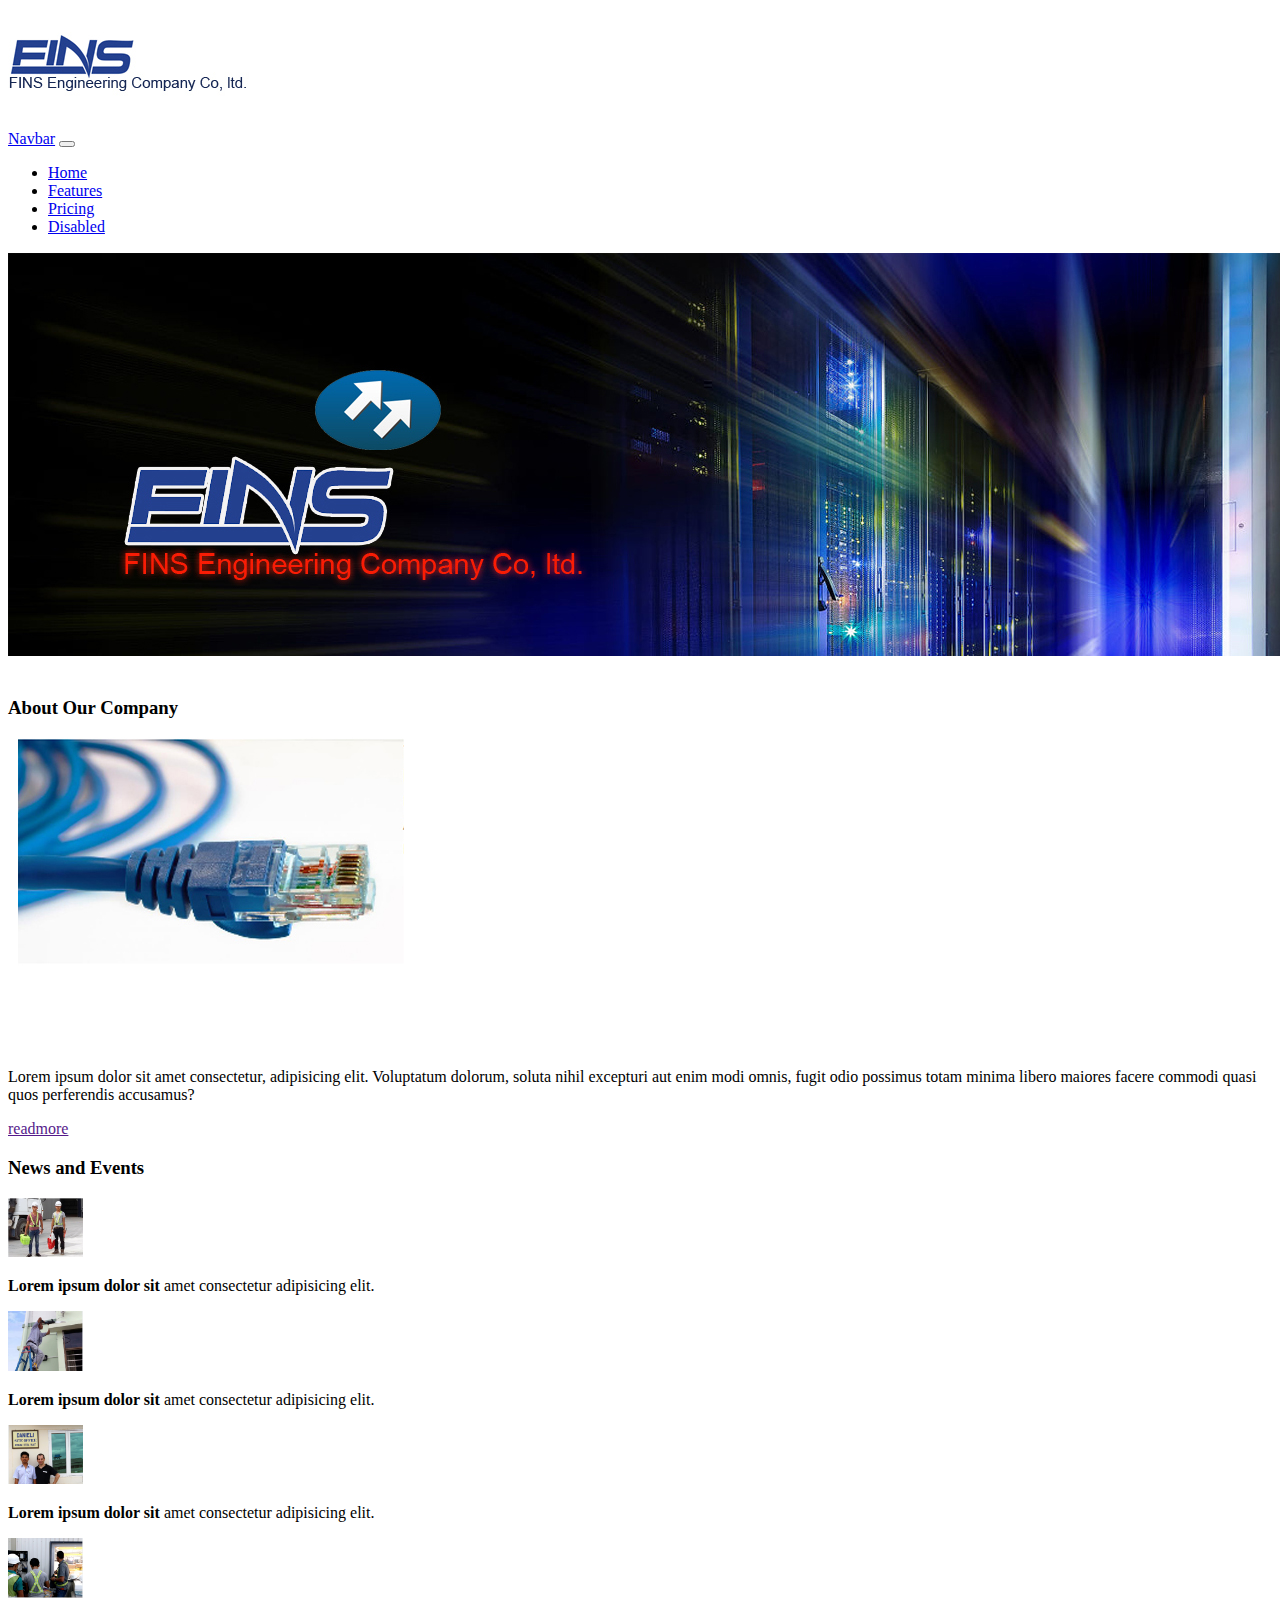
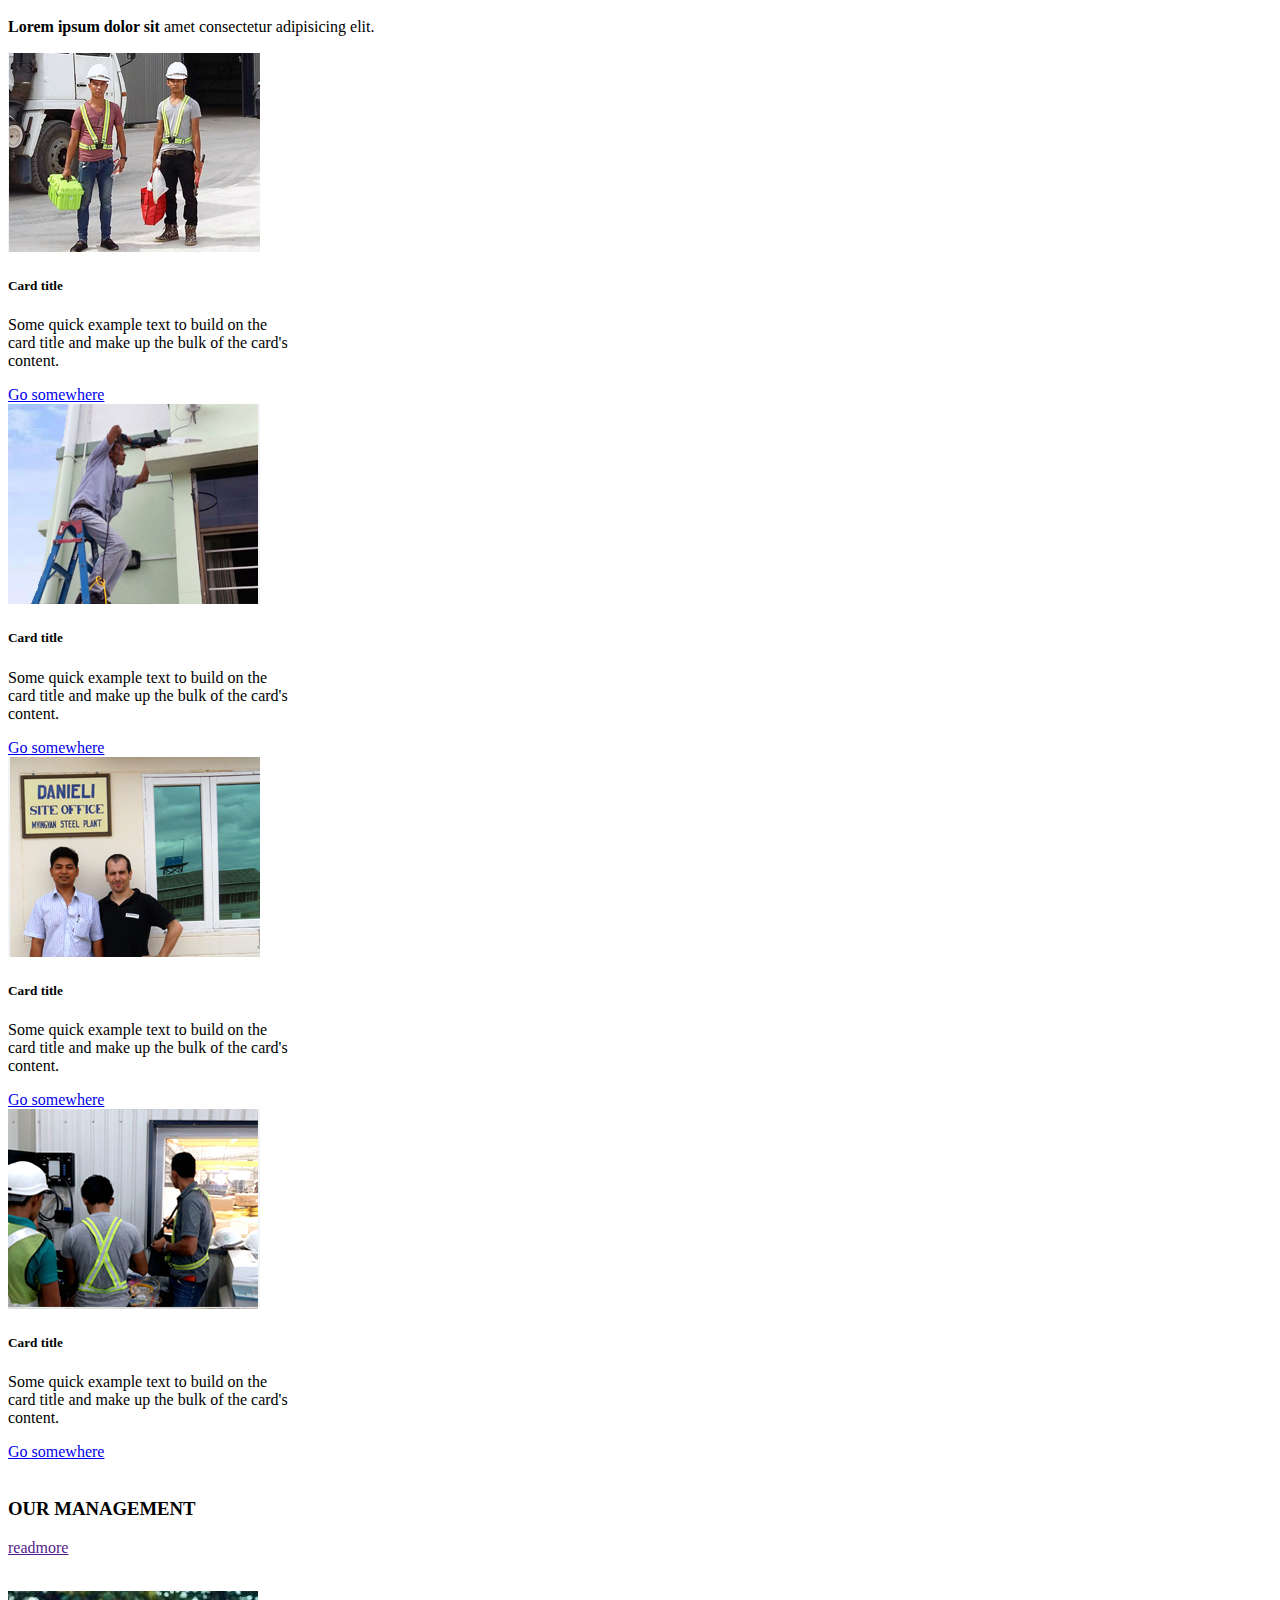
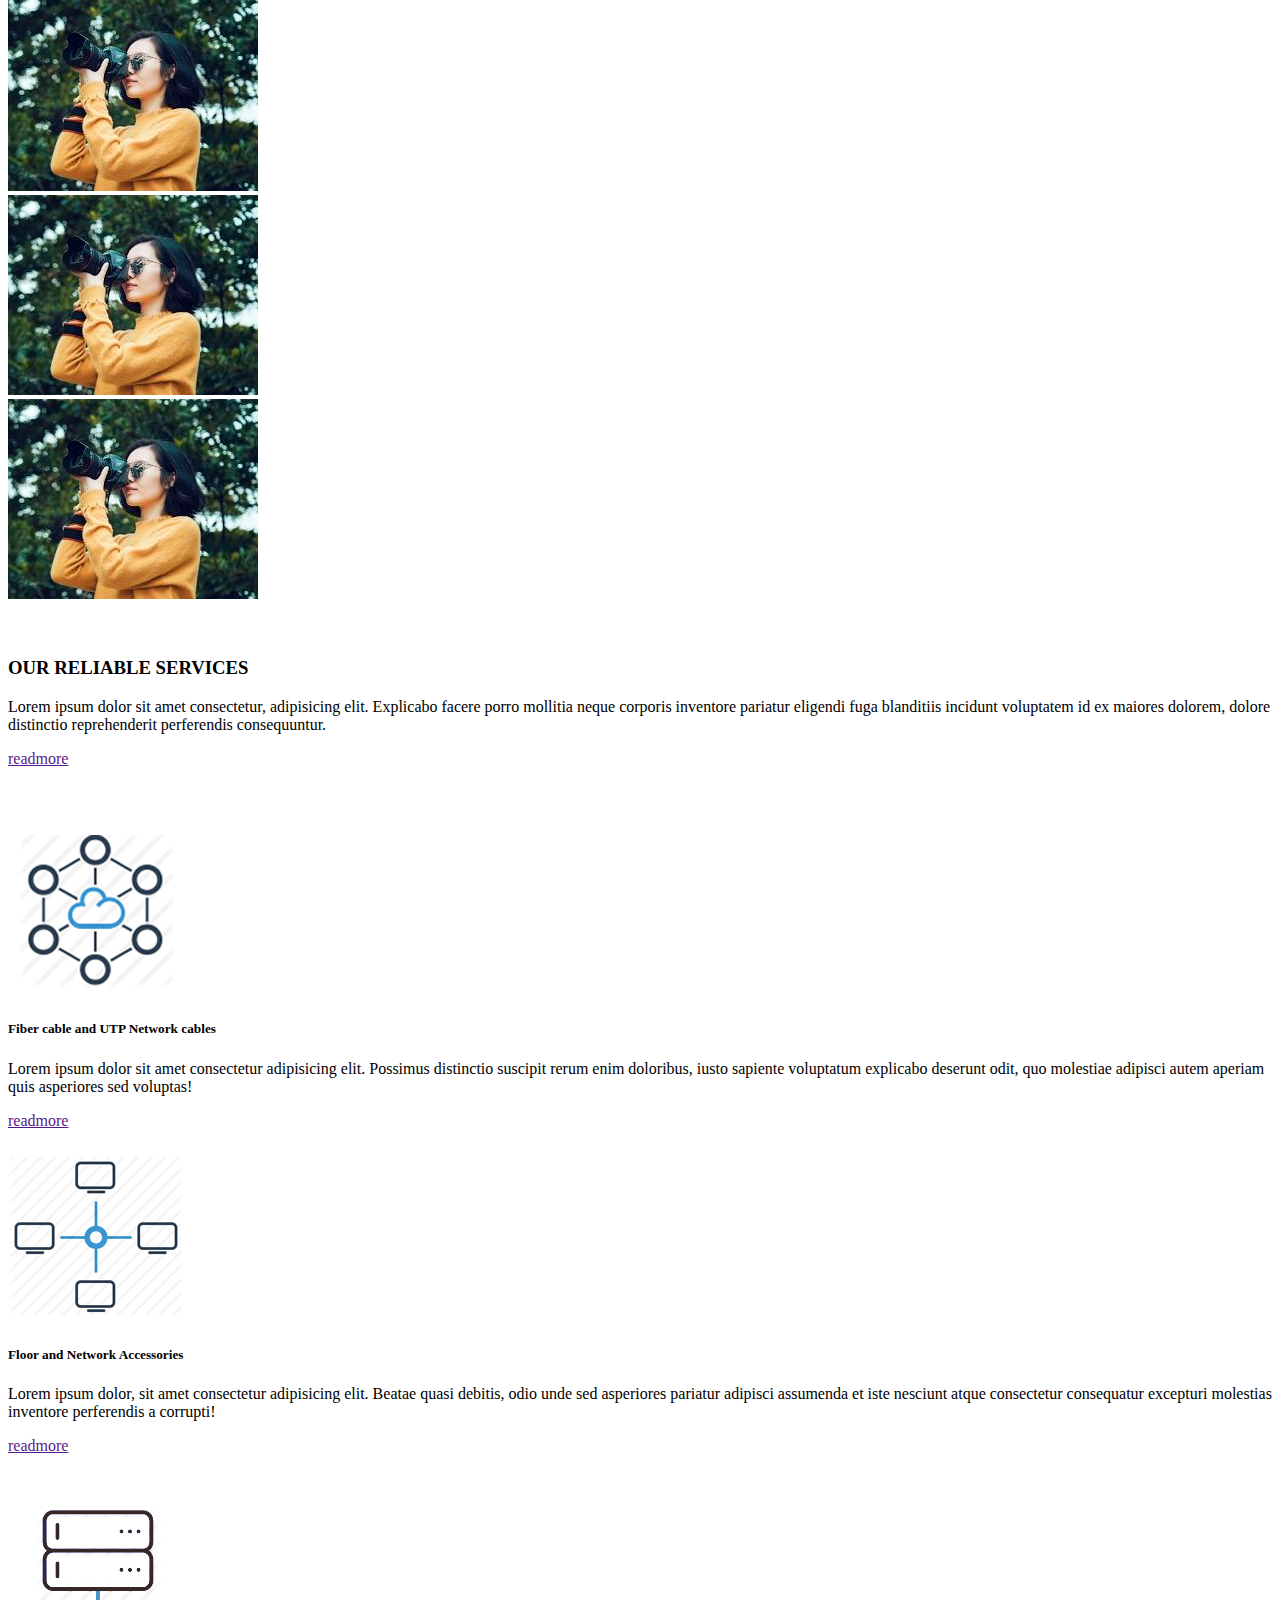
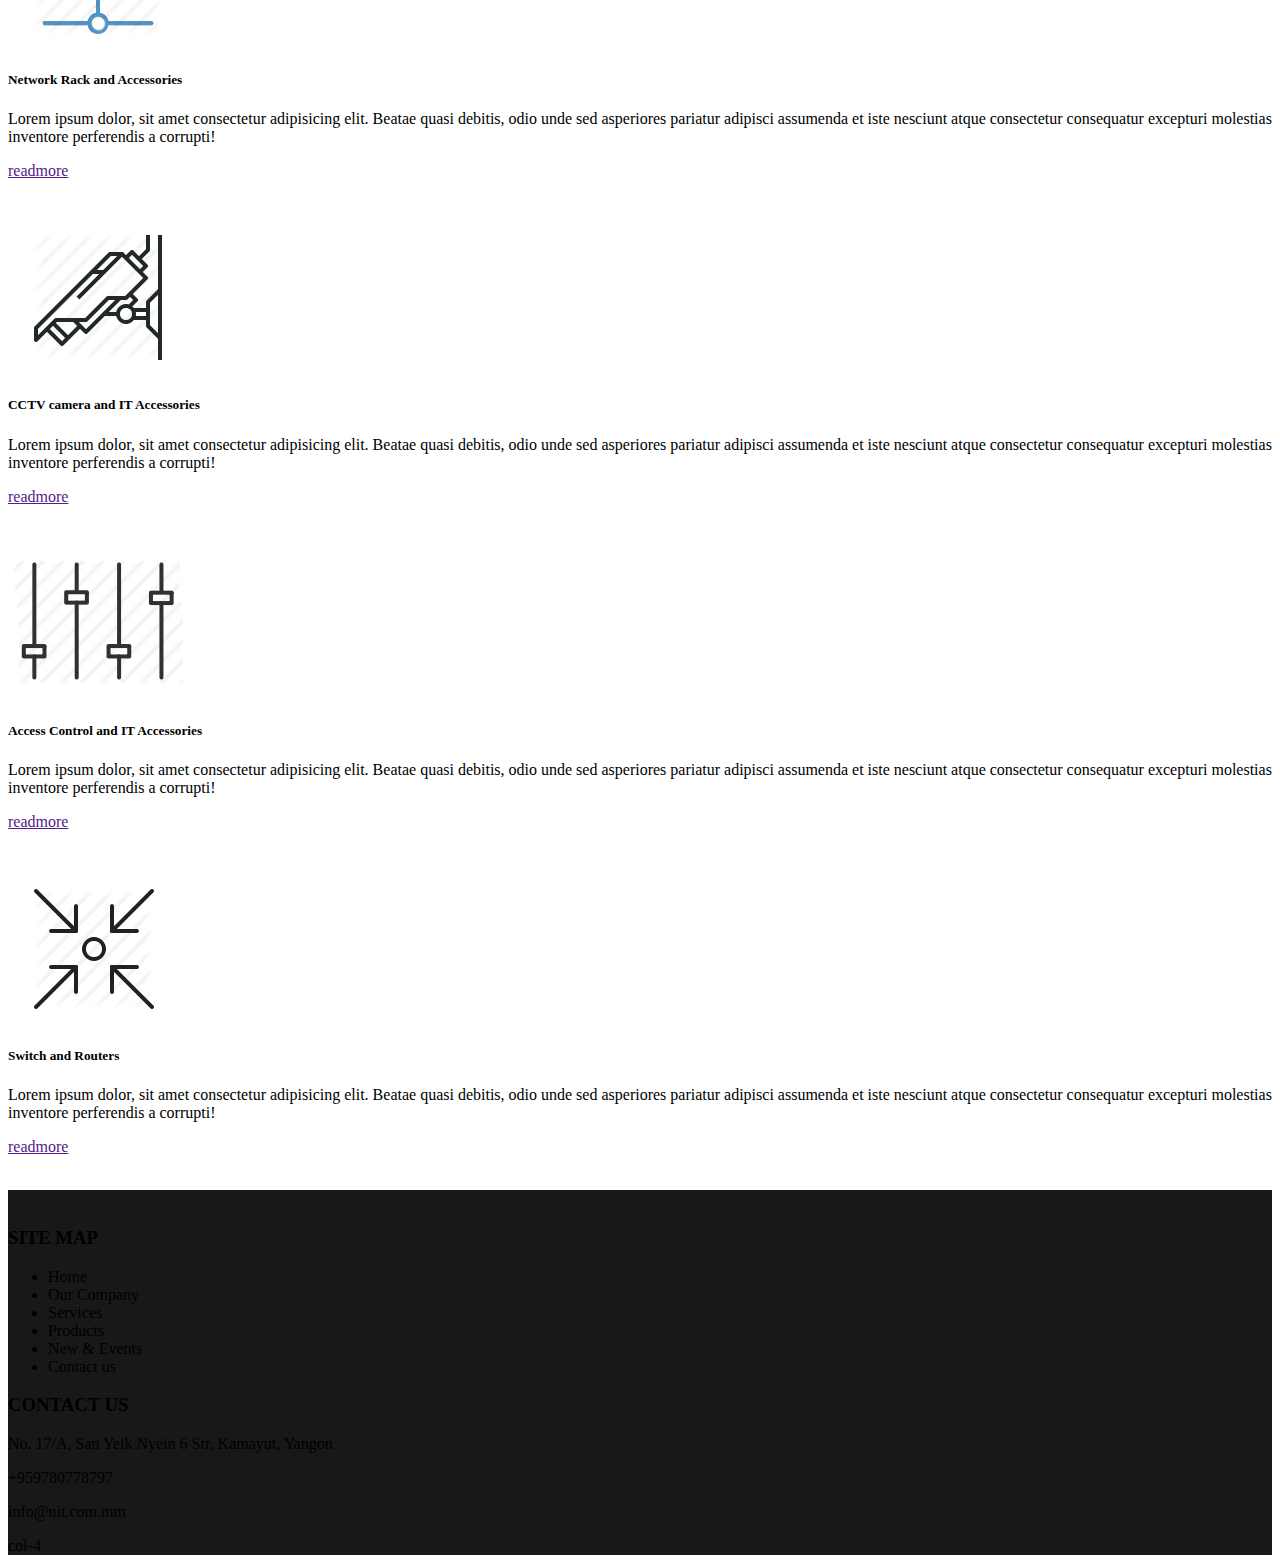
<file: bootstrap1.html>
<!doctype html>
<html lang="en">
  <head>
    <!-- Required meta tags -->
    <meta charset="utf-8">
    <meta name="viewport" content="width=device-width, initial-scale=1">

    <!-- Bootstrap CSS -->
    <link href="https://cdn.jsdelivr.net/npm/bootstrap@5.0.2/dist/css/bootstrap.min.css" rel="stylesheet" integrity="sha384-EVSTQN3/azprG1Anm3QDgpJLIm9Nao0Yz1ztcQTwFspd3yD65VohhpuuCOmLASjC" crossorigin="anonymous">
    <link rel="stylesheet" href="stylebootstrap.css">

    <title>Hello, world!</title>
  </head>
  <body>
    <div class="container">
        <div class="row">
            <div class="col-3">
                <img src="images/logo.jpg" alt="">
            </div><!--col-3 logo-->
            <div class="col-9">
            </div><!--col-9-->
        </div><!--row logo-->
    </div><!--end of container logo-->
    <br>
    <div class="container-fluid">
        <div class="row">
            <nav class="navbar navbar-expand-lg navbar-light bg-info">
  <div class="container-fluid">
    <a class="navbar-brand" href="#">Navbar</a>
    <button class="navbar-toggler" type="button" data-bs-toggle="collapse" data-bs-target="#navbarNav" aria-controls="navbarNav" aria-expanded="false" aria-label="Toggle navigation">
      <span class="navbar-toggler-icon"></span>
    </button>
    <div class="collapse navbar-collapse" id="navbarNav">
      <ul class="navbar-nav">
        <li class="nav-item">
          <a class="nav-link active" aria-current="page" href="#">Home</a>
        </li>
        <li class="nav-item">
          <a class="nav-link" href="#">Features</a>
        </li>
        <li class="nav-item">
          <a class="nav-link" href="#">Pricing</a>
        </li>
        <li class="nav-item">
          <a class="nav-link disabled" href="#" tabindex="-1" aria-disabled="true">Disabled</a>
        </li>
      </ul>
    </div>
  </div>
</nav>
        </div><!--nav-->
        <div class="row">
            <img src="images/banner.jpg" alt="">
        </div><!--banner-->
    </div><!--container-fluid1 header-->
    <br>
    <div class="container">
        <div class="row">
            <div class="col-9">
                <h3 class="text-primary">About Our Company</h3>
                <img src="images/aboutus.jpg" alt="" class="rounded float-start" hspace="10px">
                <p>Lorem ipsum dolor sit amet consectetur, adipisicing elit. Voluptatum dolorum, soluta nihil excepturi aut enim modi omnis, fugit odio possimus totam minima libero maiores facere commodi quasi quos perferendis accusamus?</p>
                <a href="" class="btn btn-danger">readmore</a>
            </div><!--col-9-->
            <div class="col-3 bg-light">
                <div class="row1">
                    <h3>News and Events</h3>
                </div><!--end of row1-->
                <div class="row2">
                    <div class="col">
                        <img src="images/courses1.jpg" alt="" class="ourimgsize1 border rounded p-1 float-start">
                        <p><b>Lorem ipsum dolor sit</b> amet consectetur adipisicing elit.</p>
                    </div>
                </div><!--end of row2-->
                <div class="row3">
                    <div class="col">
                        <img src="images/courses2.jpg" alt="" class="ourimgsize1 border rounded p-1 float-start">
                        <p><b>Lorem ipsum dolor sit</b> amet consectetur adipisicing elit.</p>
                    </div>
                </div><!--end of row3-->
                <div class="row4">
                    <div class="col">
                        <img src="images/courses3.jpg" alt="" class="ourimgsize1 border rounded p-1 float-start">
                        <p><b>Lorem ipsum dolor sit</b> amet consectetur adipisicing elit.</p>
                    </div>
                </div><!--end of row4-->
                <div class="row5">
                    <div class="col">
                        <img src="images/courses4.jpg" alt="" class="ourimgsize1 border rounded p-1 float-start">
                        <p><b>Lorem ipsum dolor sit</b> amet consectetur adipisicing elit.</p>
                    </div>
                </div><!--end of row5-->
            </div><!--col-3-->
        </div><!--content1-->
        <div class="row">
            <div class="col-3">
                <div>
                    <div class="card" style="width: 18rem;">
                        <img src="images/courses1.jpg" class="card-img-top" alt="">
                        <div class="card-body">
                        <h5 class="card-title">Card title</h5>
                    <p class="card-text">Some quick example text to build on the card title and make up the bulk of the card's content.</p>
                    <a href="#" class="btn btn-primary">Go somewhere</a>
                </div>
            </div>
                </div>
            </div><!--col-3-->
            <div class="col-3">
                <div>
                    <div class="card" style="width: 18rem;">
                        <img src="images/courses2.jpg" class="card-img-top" alt="">
                        <div class="card-body">
                        <h5 class="card-title">Card title</h5>
                        <p class="card-text">Some quick example text to build on the card title and make up the bulk of the card's content.</p>
                        <a href="#" class="btn btn-primary">Go somewhere</a>
                    </div>
                    </div>
                </div>
            </div><!--col-3-->
            <div class="col-3">
                <div>
                    <div class="card" style="width: 18rem;">
                        <img src="images/courses3.jpg" class="card-img-top" alt="">
                        <div class="card-body">
                        <h5 class="card-title">Card title</h5>
                        <p class="card-text">Some quick example text to build on the card title and make up the bulk of the card's content.</p>
                        <a href="#" class="btn btn-primary">Go somewhere</a>
                    </div>
                    </div>
                </div>
            </div><!--col-3-->
            <div class="col-3">
                <div>
                    <div class="card" style="width: 18rem;">
                        <img src="images/courses4.jpg" class="card-img-top" alt="">
                        <div class="card-body">
                        <h5 class="card-title">Card title</h5>
                        <p class="card-text">Some quick example text to build on the card title and make up the bulk of the card's content.</p>
                        <a href="#" class="btn btn-primary">Go somewhere</a>
                    </div>
                    </div>
                </div>   
            </div><!--col-3-->
        </div><!--content2-->
    </div><!--container2 content-->
    <br>
    <div class="container-fluid bg-warning">
        <div class="row py-3">
            <div class="col">
                <h3 class="text-center text-white">OUR MANAGEMENT</h3>
                <p class="text-center"><a href="" class="btn btn-danger">readmore</a></p>
            </div><!--end of col-->
        </div><!--end of mgn-->
    </div><!--end of container-->
    <br>
    <div class="container">
        <div class="row">
            <div class="col-4">
                <img src="images/p1.jpg" alt="" class="mx-auto d-block rounded-circle border p-1">
            </div><!--end of col4-->
            <div class="col-4">
                <img src="images/p1.jpg" alt="" class="mx-auto d-block rounded-circle border p-1">
            </div><!--end of col4-->
            <div class="col-4">
                <img src="images/p1.jpg" alt="" class="mx-auto d-block rounded-circle border p-1">
            </div><!--end of col4-->
        </div><!--end of mgn person-->
        <br>
    </div><!--end of container-->
    <div class="container-fluid bg-info">
        <div class="row">
            <div class="col-12">
                <br>
                <h3 class="text-center text-white">OUR RELIABLE SERVICES</h3>
                <p class="text-center text-white">Lorem ipsum dolor sit amet consectetur, adipisicing elit. Explicabo facere porro mollitia neque corporis inventore pariatur eligendi fuga blanditiis incidunt voluptatem id ex maiores dolorem, dolore distinctio reprehenderit perferendis consequuntur.</p>
                <p class="text-center"><a href="" class="btn btn-warning">readmore</a></p>
                <br>
            </div><!--col-12-->
        </div><!--service-->
    </div><!--container-fluid2-->
    <br>
    <div class="container">
        <div class="row">
            <div class="col-4">
                <img src="images/service1.jpg" alt="" class="mx-auto d-block">
                <h5 class="text-center">Fiber cable and UTP Network cables</h5>
                <p class="text-center">Lorem ipsum dolor sit amet consectetur adipisicing elit. Possimus distinctio suscipit rerum enim doloribus, iusto sapiente voluptatum explicabo deserunt odit, quo molestiae adipisci autem aperiam quis asperiores sed voluptas!</p>
                <p class="text-center"><a href="" class="btn btn-info">readmore</a></p>
            </div><!--col-4-->
            <div class="col-4">
                <img src="images/service2.jpg" alt="" class="mx-auto d-block">
                <h5 class="text-center">Floor and Network Accessories</h5>
                <p class="text-center">Lorem ipsum dolor, sit amet consectetur adipisicing elit. Beatae quasi debitis, odio unde sed asperiores pariatur adipisci assumenda et iste nesciunt atque consectetur consequatur excepturi molestias inventore perferendis a corrupti!</p>
                <p class="text-center"><a href="" class="btn btn-info">readmore</a></p>
            </div><!--col-4-->
            <div class="col-4">
                <img src="images/service3.jpg" alt="" class="mx-auto d-block">
                <h5 class="text-center">Network Rack and Accessories</h5>
                <p class="text-center">Lorem ipsum dolor, sit amet consectetur adipisicing elit. Beatae quasi debitis, odio unde sed asperiores pariatur adipisci assumenda et iste nesciunt atque consectetur consequatur excepturi molestias inventore perferendis a corrupti!</p>
                <p class="text-center"><a href="" class="btn btn-info">readmore</a></p>
            </div><!--col-4-->
        </div><!--service-detail1-->
        <div class="row">
            <div class="col-4">
                <div>
                    <img src="images/service4.jpg" alt="" class="mx-auto d-block">
                    <h5 class="text-center">CCTV camera and IT Accessories</h5>
                    <p class="text-center">Lorem ipsum dolor, sit amet consectetur adipisicing elit. Beatae quasi debitis, odio unde sed asperiores pariatur adipisci assumenda et iste nesciunt atque consectetur consequatur excepturi molestias inventore perferendis a corrupti!</p>
                    <p class="text-center"><a href="" class="btn btn-info">readmore</a></p>
                </div>
            </div><!--col-4-->
            <div class="col-4">
                <div>
                    <img src="images/service5.jpg" alt="" class="mx-auto d-block">
                    <h5 class="text-center">Access Control and IT Accessories</h5>
                    <p class="text-center">Lorem ipsum dolor, sit amet consectetur adipisicing elit. Beatae quasi debitis, odio unde sed asperiores pariatur adipisci assumenda et iste nesciunt atque consectetur consequatur excepturi molestias inventore perferendis a corrupti!</p>
                    <p class="text-center"><a href="" class="btn btn-info">readmore</a></p>
                </div>
            </div><!--col-4-->
            <div class="col-4">
                <div>
                    <img src="images/service6.jpg" alt="" class="mx-auto d-block">
                    <h5 class="text-center">Switch and Routers</h5>
                    <p class="text-center">Lorem ipsum dolor, sit amet consectetur adipisicing elit. Beatae quasi debitis, odio unde sed asperiores pariatur adipisci assumenda et iste nesciunt atque consectetur consequatur excepturi molestias inventore perferendis a corrupti!</p>
                    <p class="text-center"><a href="" class="btn btn-info">readmore</a></p>
                </div>
            </div><!--col-4-->
        </div><!--service-detail2-->
    </div><!--container3-->
    <br>
    <div class="container-fluid ourbgdarkblack">
        <div class="container">
            <br>
            <div class="row text-white">
                <div class="col-4">
                    <h3>SITE MAP</h3>
                    <ul>
                        <li>Home</li>
                        <li>Our Company</li>
                        <li>Services</li>
                        <li>Products</li>
                        <li>New & Events</li>
                        <li>Contact us</li>
                    </ul>
                </div><!--col-4-->
                <div class="col-4">
                    <h3>CONTACT US</h3>
                    <p>No. 17/A, San Yeik Nyein 6 Str, Kamayut, Yangon</p>
                    <p>+959780778797</p>
                    <p>info@nit.com.mm</p>
                </div><!--col-4-->
                <div class="col-4">
                    col-4
                </div><!--col-4-->
            </div><!--footer row-->
        </div><!--footer container-->
    </div><!--container-fluid3 footer-->

    <!-- Optional JavaScript; choose one of the two! -->

    <!-- Option 1: Bootstrap Bundle with Popper -->
    <script src="https://cdn.jsdelivr.net/npm/bootstrap@5.0.2/dist/js/bootstrap.bundle.min.js" integrity="sha384-MrcW6ZMFYlzcLA8Nl+NtUVF0sA7MsXsP1UyJoMp4YLEuNSfAP+JcXn/tWtIaxVXM" crossorigin="anonymous"></script>

    <!-- Option 2: Separate Popper and Bootstrap JS -->
    <!--
    <script src="https://cdn.jsdelivr.net/npm/@popperjs/core@2.9.2/dist/umd/popper.min.js" integrity="sha384-IQsoLXl5PILFhosVNubq5LC7Qb9DXgDA9i+tQ8Zj3iwWAwPtgFTxbJ8NT4GN1R8p" crossorigin="anonymous"></script>
    <script src="https://cdn.jsdelivr.net/npm/bootstrap@5.0.2/dist/js/bootstrap.min.js" integrity="sha384-cVKIPhGWiC2Al4u+LWgxfKTRIcfu0JTxR+EQDz/bgldoEyl4H0zUF0QKbrJ0EcQF" crossorigin="anonymous"></script>
    -->
  </body>
</html>
</file>
<file: stylebootstrap.css>
.container, .container-fluid{}
.ourbgdarkblack{background-color: #181818;}
.ourimgsize1{width: 75px;}
</file>
